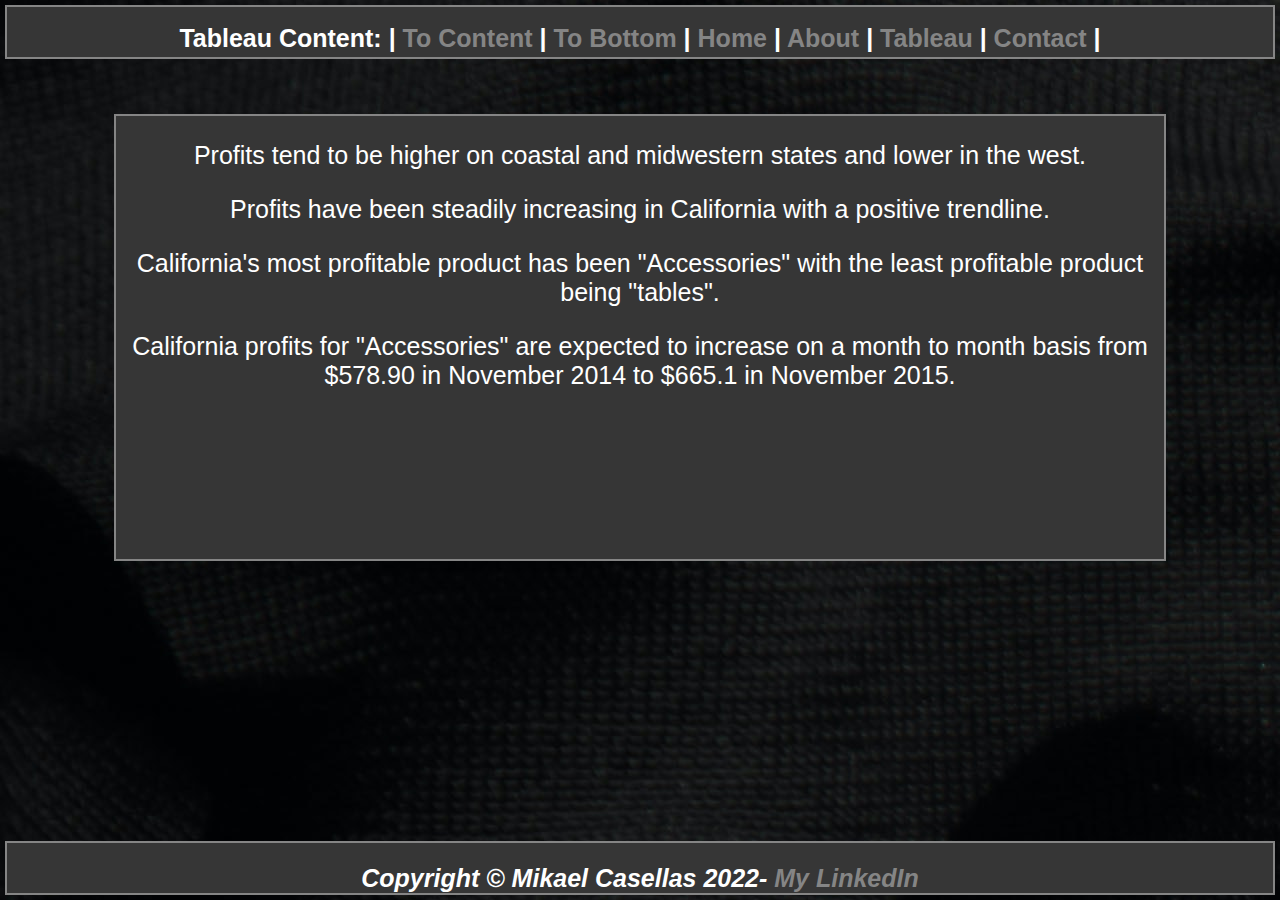
<file: html/tableau.html>
<!-- Mikael Casellas Edited: 4/11/22-->
<!DOCTYPE html>
<html>

    <head>

        <link href="../styles/bootstyles.css" rel="stylesheet" />
        <title>Tableau - Mikael Casellas</title>


    </head>


    <body>
            <div class="common header">
                <h1>Tableau Content:
                    |
                    <a href="#content"> To Content </a>
                    |
                    <a href="#bottom">To Bottom </a>
                    |
                    <a href="../index.html">Home </a>
                    |
                    <a href="about.html">About </a>
                    |
                    <a href="tableau.html">Tableau </a>
                    | 
                    <a href="about.html#contact">Contact </a>
                    |
                <h1>  
            </div>
            <br> <br> <br> <br> 
            <br> <br> <br> <br> 
            <br> <br> <br> <br>
            <div class="common mainbody">
                <span id="content">
                    <div class='tableauPlaceholder' id='viz1649716699961' style='position: relatiev'><noscript><a href='#'><img alt='US State Profits as of 12&#47;31&#47;14 ' src='https:&#47;&#47;public.tableau.com&#47;static&#47;images&#47;US&#47;USStateProfits_16496507121020&#47;Sheet1&#47;1_rss.png' style='border: none' /></a></noscript><object class='tableauViz'  style='display:none;'><param name='host_url' value='https%3A%2F%2Fpublic.tableau.com%2F' /> <param name='embed_code_version' value='3' /> <param name='site_root' value='' /><param name='name' value='USStateProfits_16496507121020&#47;Sheet1' /><param name='tabs' value='no' /><param name='toolbar' value='yes' /><param name='static_image' value='https:&#47;&#47;public.tableau.com&#47;static&#47;images&#47;US&#47;USStateProfits_16496507121020&#47;Sheet1&#47;1.png' /> <param name='animate_transition' value='yes' /><param name='display_static_image' value='yes' /><param name='display_spinner' value='yes' /><param name='display_overlay' value='yes' /><param name='display_count' value='yes' /><param name='language' value='en-US' /></object></div>                <script type='text/javascript'>                    var divElement = document.getElementById('viz1649716699961');                    var vizElement = divElement.getElementsByTagName('object')[0];                    vizElement.style.width='78%';vizElement.style.height=(divElement.offsetWidth*0.3)+'px';                    var scriptElement = document.createElement('script');                    scriptElement.src = 'https://public.tableau.com/javascripts/api/viz_v1.js';                    vizElement.parentNode.insertBefore(scriptElement, vizElement);                </script>  
                </span>
                    <p> Profits tend to be higher on coastal and midwestern states and lower in the west. </p>
                    <div class='tableauPlaceholder' id='viz1649716542480' style='position: relative'><noscript><a href='#'><img alt='California Profits from 12&#47;31&#47;12 - 12&#47;31&#47;14 ' src='https:&#47;&#47;public.tableau.com&#47;static&#47;images&#47;Ca&#47;CaliforniaProfitsfrom123112-123114&#47;Sheet1&#47;1_rss.png' style='border: none' /></a></noscript><object class='tableauViz'  style='display:none;'><param name='host_url' value='https%3A%2F%2Fpublic.tableau.com%2F' /> <param name='embed_code_version' value='3' /> <param name='site_root' value='' /><param name='name' value='CaliforniaProfitsfrom123112-123114&#47;Sheet1' /><param name='tabs' value='no' /><param name='toolbar' value='yes' /><param name='static_image' value='https:&#47;&#47;public.tableau.com&#47;static&#47;images&#47;Ca&#47;CaliforniaProfitsfrom123112-123114&#47;Sheet1&#47;1.png' /> <param name='animate_transition' value='yes' /><param name='display_static_image' value='yes' /><param name='display_spinner' value='yes' /><param name='display_overlay' value='yes' /><param name='display_count' value='yes' /><param name='language' value='en-US' /><param name='filter' value='publish=yes' /></object></div>                <script type='text/javascript'>                    var divElement = document.getElementById('viz1649716542480');                    var vizElement = divElement.getElementsByTagName('object')[0];                    vizElement.style.width='78%';vizElement.style.height=(divElement.offsetWidth*0.3)+'px';                    var scriptElement = document.createElement('script');                    scriptElement.src = 'https://public.tableau.com/javascripts/api/viz_v1.js';                    vizElement.parentNode.insertBefore(scriptElement, vizElement);                </script>
                    <p> Profits have been steadily increasing in California with a positive trendline. </p>
                    <div class='tableauPlaceholder' id='viz1649716865726' style='position: relative'><noscript><a href='#'><img alt='California Profits for each Product Category as of 12&#47;31&#47;14 ' src='https:&#47;&#47;public.tableau.com&#47;static&#47;images&#47;Ca&#47;CaliforniaProfitsforeachProductCategoryasof123114&#47;Sheet1&#47;1_rss.png' style='border: none' /></a></noscript><object class='tableauViz'  style='display:none;'><param name='host_url' value='https%3A%2F%2Fpublic.tableau.com%2F' /> <param name='embed_code_version' value='3' /> <param name='site_root' value='' /><param name='name' value='CaliforniaProfitsforeachProductCategoryasof123114&#47;Sheet1' /><param name='tabs' value='no' /><param name='toolbar' value='yes' /><param name='static_image' value='https:&#47;&#47;public.tableau.com&#47;static&#47;images&#47;Ca&#47;CaliforniaProfitsforeachProductCategoryasof123114&#47;Sheet1&#47;1.png' /> <param name='animate_transition' value='yes' /><param name='display_static_image' value='yes' /><param name='display_spinner' value='yes' /><param name='display_overlay' value='yes' /><param name='display_count' value='yes' /><param name='language' value='en-US' /><param name='filter' value='publish=yes' /></object></div>                <script type='text/javascript'>                    var divElement = document.getElementById('viz1649716865726');                    var vizElement = divElement.getElementsByTagName('object')[0];                    vizElement.style.width='78%';vizElement.style.height=(divElement.offsetWidth*0.3)+'px';                    var scriptElement = document.createElement('script');                    scriptElement.src = 'https://public.tableau.com/javascripts/api/viz_v1.js';                    vizElement.parentNode.insertBefore(scriptElement, vizElement);                </script>
                    <p>California's most profitable product has been "Accessories" with the least profitable product being "tables".</p> 
                    <div class='tableauPlaceholder' id='viz1649717639782' style='position: relative'><noscript><a href='#'><img alt='California Profits for Accessories from 12&#47;31&#47;12 to forecasted 11&#47;31&#47;15 (95% prediction intervals) ' src='https:&#47;&#47;public.tableau.com&#47;static&#47;images&#47;Ca&#47;CaliforniaProfitsforAcessoriesfrom123112toforecasted11311595predictionintervals&#47;Sheet1&#47;1_rss.png' style='border: none' /></a></noscript><object class='tableauViz'  style='display:none;'><param name='host_url' value='https%3A%2F%2Fpublic.tableau.com%2F' /> <param name='embed_code_version' value='3' /> <param name='site_root' value='' /><param name='name' value='CaliforniaProfitsforAcessoriesfrom123112toforecasted11311595predictionintervals&#47;Sheet1' /><param name='tabs' value='no' /><param name='toolbar' value='yes' /><param name='static_image' value='https:&#47;&#47;public.tableau.com&#47;static&#47;images&#47;Ca&#47;CaliforniaProfitsforAcessoriesfrom123112toforecasted11311595predictionintervals&#47;Sheet1&#47;1.png' /> <param name='animate_transition' value='yes' /><param name='display_static_image' value='yes' /><param name='display_spinner' value='yes' /><param name='display_overlay' value='yes' /><param name='display_count' value='yes' /><param name='language' value='en-US' /><param name='filter' value='publish=yes' /></object></div>                <script type='text/javascript'>                    var divElement = document.getElementById('viz1649717639782');                    var vizElement = divElement.getElementsByTagName('object')[0];                    vizElement.style.width='78%';vizElement.style.height=(divElement.offsetWidth*0.3)+'px';                    var scriptElement = document.createElement('script');                    scriptElement.src = 'https://public.tableau.com/javascripts/api/viz_v1.js';                    vizElement.parentNode.insertBefore(scriptElement, vizElement);                </script>
                    <p id="bottom">California profits for "Accessories" are expected to increase on a month to month basis from $578.90 in November 2014 to $665.1 in November 2015.</p> 
                    <br> <br> <br> <br> 
                    <br> <br> <br> <br> 
                </div>
         
        <div class="common2 footer">
            <h2>Copyright &copy; Mikael Casellas 2022-  <a href="https://www.linkedin.com/in/mikael-casellas-592a24221/" target="_blank"> My LinkedIn </a>
            </h2>
        </div>
    </body>


</html>
</file>
<file: styles/bootstyles.css>
/* Mikael Casellas Edited: 4/11/22 */
body {background-image: url("../images/tbg.jpg");}

p {

    text-align: center;
    color: white;
    Font-family: Verdana, Tahoma, sans-serif;
    font-size: 25px;

    }


h1 {

    text-align: center;
    color: white;
    Font-family: Verdana, Tahoma, sans-serif;
    font-size: 25px;
    
    }

h2 {

        text-align: right;
        color: white;
        font-family: Verdana, Tahoma, sans-serif;
        font-size: 25px;
        font-style: italic;
        text-align: center;
            
    }



a {
    color: rgb(133, 133, 133);
}


a:link {text-decoration: none;}
    

a:visited{text-decoration: none;}


a:hover {color:darkcyan;}



.common{

    background-color: rgb(54, 54, 54);
    border: solid 2px rgb(133, 133, 133);
    position: absolute;
    }

.common2{

        background-color: rgb(54, 54, 54);
        border: solid 2px rgb(133, 133, 133);
        position: fixed;
    }
    
.header{
    
        top: 5px;
        left: 5px;
        right: 5px;
        height: 50px;
        z-index: 1;
    }   
    

    
.mainbody{
    
        top: 114px;
        right: 114px;
        left: 114px;
        z-index: 2;
        
    
    }

.footer{

    bottom: 5px;
    height: 50px;
    left: 5px;
    right: 5px;
    z-index: 3;



}
</file>
